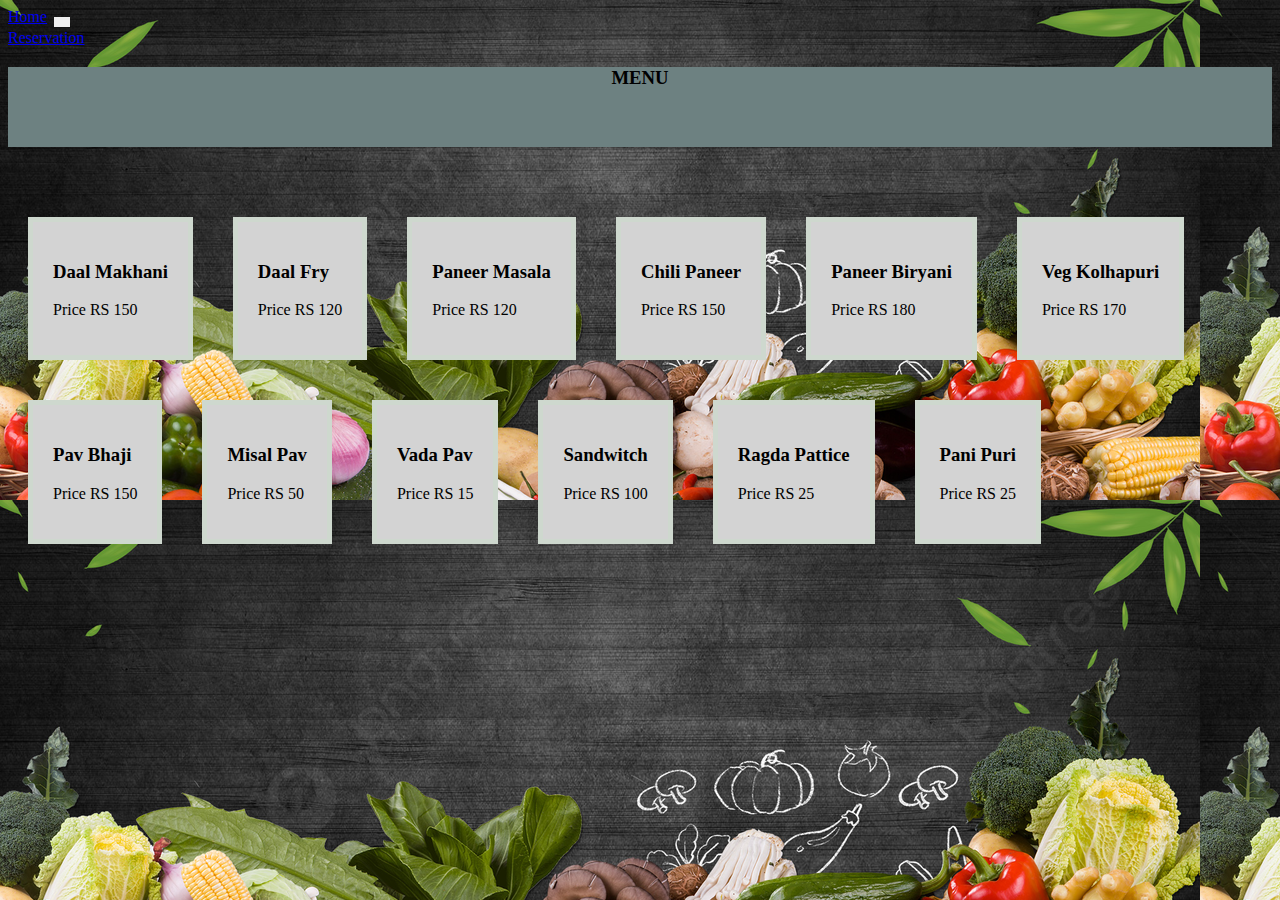
<file: menu.html>
<!DOCTYPE html>
<html lang="en">
<head>
    <meta charset="UTF-8">
    <meta http-equiv="X-UA-Compatible" content="IE=edge">
    <meta name="viewport" content="width=device-width, initial-scale=1.0">
    <title>Menu</title>

<link rel="stylesheet" href="https://cdn.jsdelivr.net/npm/bootstrap@4.1.3/dist/css/bootstrap.min.css" integrity="sha384-MCw98/SFnGE8fJT3GXwEOngsV7Zt27NXFoaoApmYm81iuXoPkFOJwJ8ERdknLPMO" crossorigin="anonymous">
   
<script src="https://code.jquery.com/jquery-3.3.1.slim.min.js" integrity="sha384-q8i/X+965DzO0rT7abK41JStQIAqVgRVzpbzo5smXKp4YfRvH+8abtTE1Pi6jizo" crossorigin="anonymous">
</script>

<script src="https://cdn.jsdelivr.net/npm/popper.js@1.14.3/dist/umd/popper.min.js" integrity="sha384-ZMP7rVo3mIykV+2+9J3UJ46jBk0WLaUAdn689aCwoqbBJiSnjAK/l8WvCWPIPm49" crossorigin="anonymous">
</script>

<script src="https://cdn.jsdelivr.net/npm/bootstrap@4.1.3/dist/js/bootstrap.min.js" integrity="sha384-ChfqqxuZUCnJSK3+MXmPNIyE6ZbWh2IMqE241rYiqJxyMiZ6OW/JmZQ5stwEULTy" crossorigin="anonymous">
</script>

<link rel="stylesheet" href="style.css">
</head>
<body>

<nav class="navbar navbar-expand-lg navbar-dark bg-dark">
  <a class="navbar-brand" href="./index.html">Home</a>
  <button class="navbar-toggler" type="button" data-toggle="collapse" data-target="#navbarNavAltMarkup" aria-controls="navbarNavAltMarkup" aria-expanded="false" aria-label="Toggle navigation">
    <span class="navbar-toggler-icon"></span>
  </button>
  <div class="collapse navbar-collapse" id="navbarNavAltMarkup">
    <div class="navbar-nav">
      <a class="nav-item nav-link" href="reservation.html">Reservation</a>
      
    </div>
  </div>
</nav>

<div class="heading">
<h3>MENU</h3>
</div>
<div class="items">
    <div class="box">
        <h3>Daal Makhani</h3>
        <p>Price RS 150</p>
    </div>
     <div class="box">
        <h3>Daal Fry</h3>
        <p>Price RS 120</p>
    </div>
     <div class="box">
        <h3>Paneer Masala</h3>
        <p>Price RS 120</p>
    </div>
     <div class="box">
        <h3>Chili Paneer</h3>
        <p>Price RS 150</p>
    </div>
     <div class="box">
        <h3>Paneer Biryani</h3>
        <p>Price RS 180</p>
    </div>
     <div class="box">
        <h3>Veg Kolhapuri</h3>
        <p>Price RS 170</p>
    </div>
</div>

<div class="items">
     <div class="box">
        <h3>Pav Bhaji</h3>
        <p>Price RS 150</p>
    </div>
     <div class="box">
        <h3>Misal Pav</h3>
        <p>Price RS 50</p>
    </div>
     <div class="box">
        <h3>Vada Pav</h3>
        <p>Price RS 15</p>
    </div>
     <div class="box">
        <h3>Sandwitch</h3>
        <p>Price RS 100</p>
    </div>
     <div class="box">
        <h3>Ragda Pattice</h3>
        <p>Price RS 25</p>
    </div>
     <div class="box">
        <h3>Pani Puri</h3>
        <p>Price RS 25</p>
    </div>
</div>


<footer class="bg-light text-center bg-dark">
</footer>

<script src="script.js"></script>
</body>
</html>
</file>
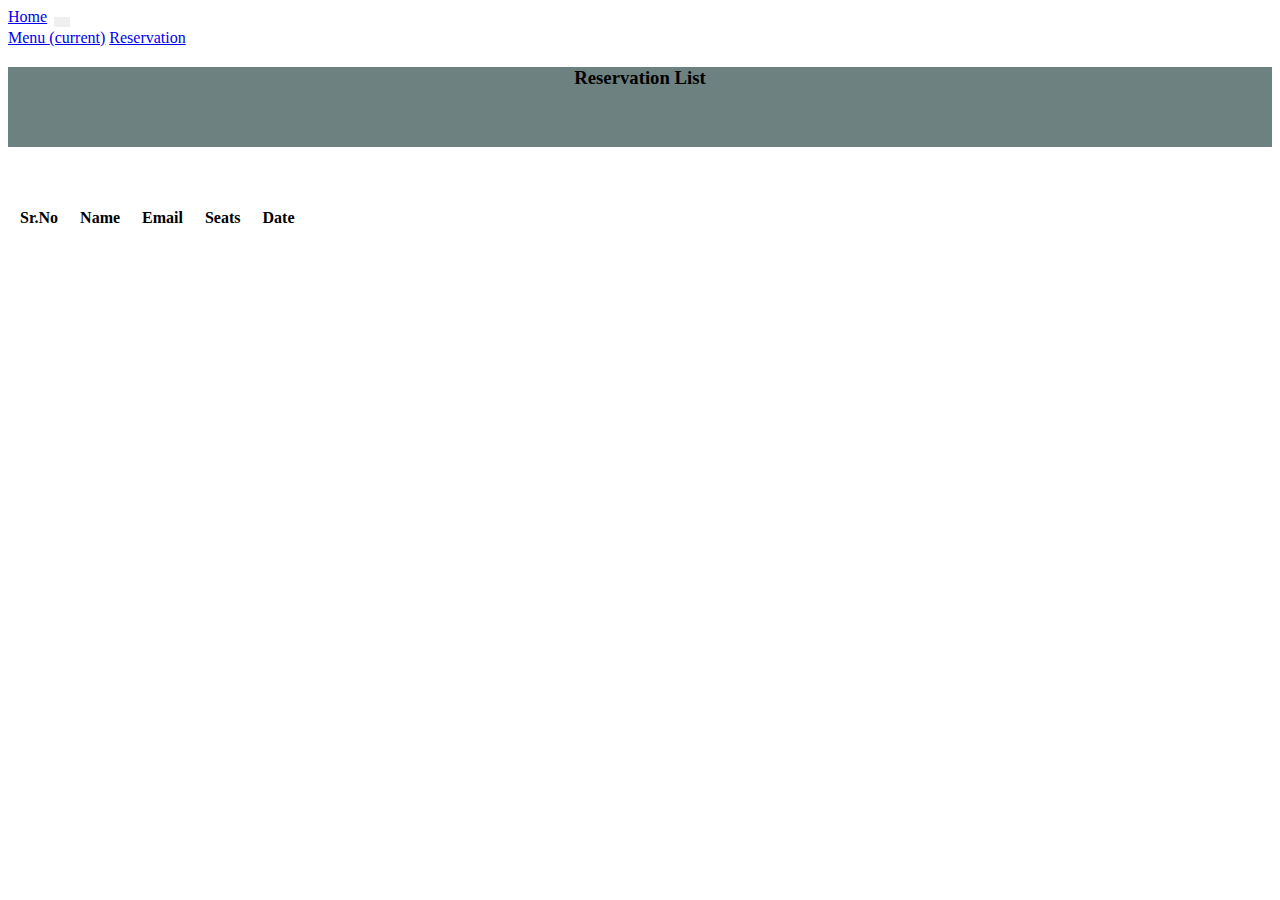
<file: reserlist.html>
<!DOCTYPE html>
<html lang="en">
<head>
    <meta charset="UTF-8">
    <meta http-equiv="X-UA-Compatible" content="IE=edge">
    <meta name="viewport" content="width=device-width, initial-scale=1.0">
    <title>Reservation List</title>
    <link rel="stylesheet" href="https://cdn.jsdelivr.net/npm/bootstrap@4.1.3/dist/css/bootstrap.min.css" integrity="sha384-MCw98/SFnGE8fJT3GXwEOngsV7Zt27NXFoaoApmYm81iuXoPkFOJwJ8ERdknLPMO" crossorigin="anonymous">
    <script src="https://code.jquery.com/jquery-3.3.1.slim.min.js" integrity="sha384-q8i/X+965DzO0rT7abK41JStQIAqVgRVzpbzo5smXKp4YfRvH+8abtTE1Pi6jizo" crossorigin="anonymous"></script>
<script src="https://cdn.jsdelivr.net/npm/popper.js@1.14.3/dist/umd/popper.min.js" integrity="sha384-ZMP7rVo3mIykV+2+9J3UJ46jBk0WLaUAdn689aCwoqbBJiSnjAK/l8WvCWPIPm49" crossorigin="anonymous"></script>
<script src="https://cdn.jsdelivr.net/npm/bootstrap@4.1.3/dist/js/bootstrap.min.js" integrity="sha384-ChfqqxuZUCnJSK3+MXmPNIyE6ZbWh2IMqE241rYiqJxyMiZ6OW/JmZQ5stwEULTy" crossorigin="anonymous"></script>
<link rel="stylesheet" href="style.css">
</head>
<body style="background-image: none;">

    <nav class="navbar navbar-expand-lg navbar-light bg-dark">
  <a class="navbar-brand" href="index.html">Home</a>
  <button class="navbar-toggler" type="button" data-toggle="collapse" data-target="#navbarNavAltMarkup" aria-controls="navbarNavAltMarkup" aria-expanded="false" aria-label="Toggle navigation">
    <span class="navbar-toggler-icon"></span>
  </button>
  <div class="collapse navbar-collapse" id="navbarNavAltMarkup">
    <div class="navbar-nav">
      <a class="nav-item nav-link active" href="menu.html">Menu <span class="sr-only">(current)</span></a>
      <a class="nav-item nav-link" href="reservation.html">Reservation</a>
      
    </div>
  </div>
</nav>

<div>
    <div class="heading">
        <h3>Reservation List</h3>
    </div>
    
    <table>
        <thead>
            <tr>
                <th>Sr.No</th>
                <th>Name</th>
                <th>Email</th>
                <th>Seats</th>
                <th>Date</th>
            </tr>
        </thead>
        <tbody id="list">

        </tbody>
    </table>
    </div>

    <script>
        function showData(){
let display =document.getElementById("list")
let locaData = localStorage.getItem('data')
let resData = locaData !== null ? JSON.parse(locaData): []

resData.forEach((element,index) => {
    display.innerHTML += `
    <tr>
    <td>${index+1}</td>
    <td>${element.name}</td>
    <td>${element.email}</td>
    <td>${element.seats}</td>
    <td>${element.date}</td>
    </tr>
    `
});
}


showData()

    </script>
</body>
</html>
</file>
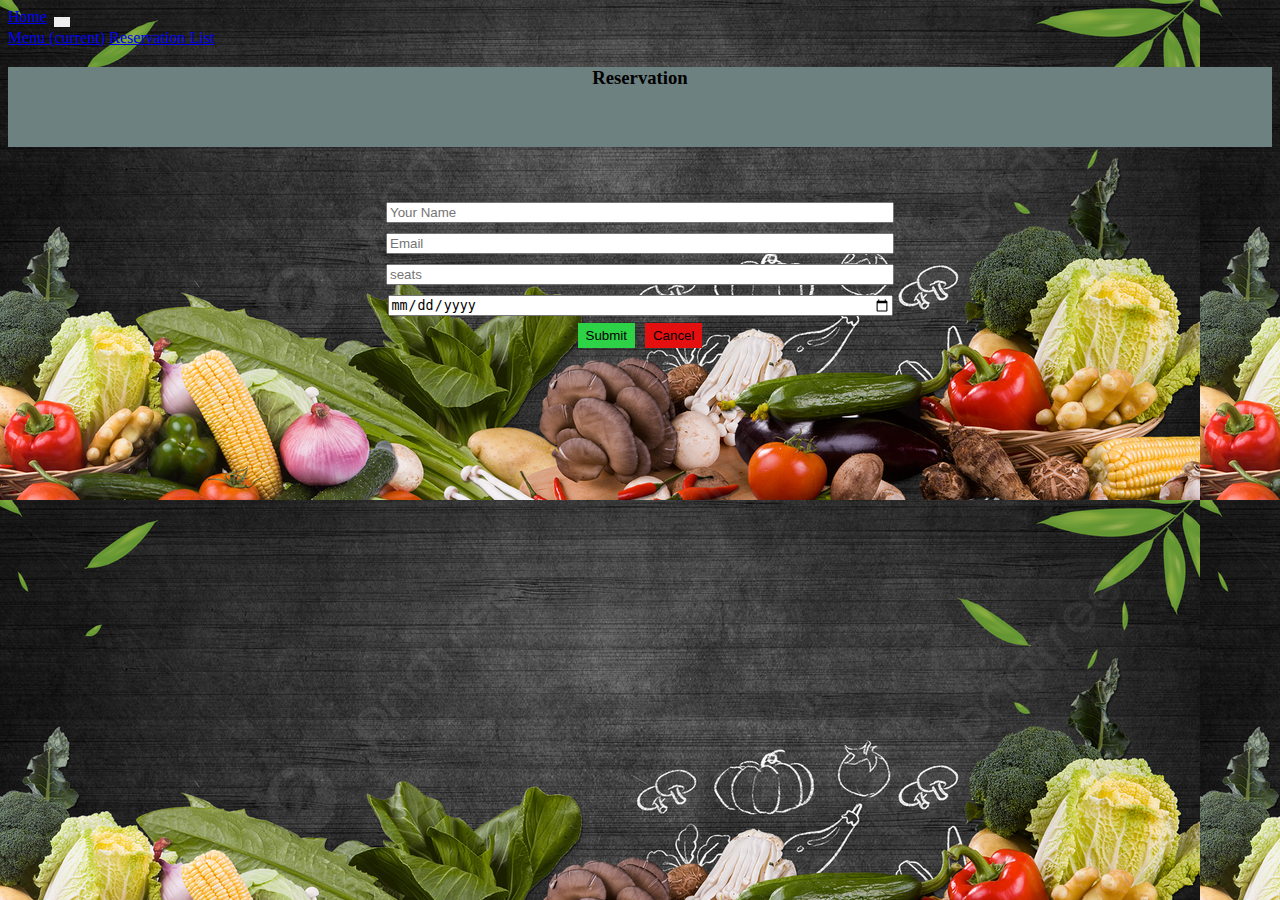
<file: reservation.html>
<!DOCTYPE html>
<html lang="en">
<head>
    <meta charset="UTF-8">
    <meta http-equiv="X-UA-Compatible" content="IE=edge">
    <meta name="viewport" content="width=device-width, initial-scale=1.0">
    <title>Reservations</title>
    <link rel="stylesheet" href="https://cdn.jsdelivr.net/npm/bootstrap@4.1.3/dist/css/bootstrap.min.css" integrity="sha384-MCw98/SFnGE8fJT3GXwEOngsV7Zt27NXFoaoApmYm81iuXoPkFOJwJ8ERdknLPMO" crossorigin="anonymous">
    <script src="https://code.jquery.com/jquery-3.3.1.slim.min.js" integrity="sha384-q8i/X+965DzO0rT7abK41JStQIAqVgRVzpbzo5smXKp4YfRvH+8abtTE1Pi6jizo" crossorigin="anonymous"></script>
<script src="https://cdn.jsdelivr.net/npm/popper.js@1.14.3/dist/umd/popper.min.js" integrity="sha384-ZMP7rVo3mIykV+2+9J3UJ46jBk0WLaUAdn689aCwoqbBJiSnjAK/l8WvCWPIPm49" crossorigin="anonymous"></script>
<script src="https://cdn.jsdelivr.net/npm/bootstrap@4.1.3/dist/js/bootstrap.min.js" integrity="sha384-ChfqqxuZUCnJSK3+MXmPNIyE6ZbWh2IMqE241rYiqJxyMiZ6OW/JmZQ5stwEULTy" crossorigin="anonymous"></script>
<link rel="stylesheet" href="style.css">
</head>
<body>
    <nav class="navbar navbar-expand-lg navbar-light bg-dark">
  <a class="navbar-brand" href="index.html">Home</a>
  <button class="navbar-toggler" type="button" data-toggle="collapse" data-target="#navbarNavAltMarkup" aria-controls="navbarNavAltMarkup" aria-expanded="false" aria-label="Toggle navigation">
    <span class="navbar-toggler-icon"></span>
  </button>
  <div class="collapse navbar-collapse" id="navbarNavAltMarkup">
    <div class="navbar-nav">
      <a class="nav-item nav-link active" href="menu.html">Menu <span class="sr-only">(current)</span></a>
      <a class="nav-item nav-link" href="reserlist.html">Reservation List</a>
      
    </div>
  </div>
</nav>


<div class="heading">
<h3>Reservation</h3>
</div>

<form onsubmit="event.preventDefault()">
    <div class="frm">
        <div class="frm1">
<input type="text" placeholder="Your Name" id="name" name="name">
<input type="text" placeholder="Email" id="email" name="email">
<input type="number" placeholder="seats" id="seats" name="seats">
<input type="date" name="date" id="date" placeholder="Enter Date">

<div class="btn">
<button id="submit">Submit</button>
<button id="cancel">Cancel</button>

</div>
</div>

    </div>
</form>

<script src="./script.js"></script>
</body>
</html>
</file>
<file: style.css>
body{
    background-image: url(./Image.jpeg);
    background-size: auto;
    /* background-repeat:initial; */
    position: relative;
}
.container{
    align-items: center;
    display: flex;
    flex-direction: column;
    margin:0 auto;
}

pre{
    font-size:80px;
    font-family:Copperplate, Copperplate Gothic Light, fantasy;
    color: rgb(248, 245, 231);
   
}
.heading{
    background-color: rgb(109, 129, 129);
    margin-top: 20px;
    margin-bottom: 50px;
   height: 80px;
}

.heading h3{
    text-align: center;
    
}

.items{
    display: flex;
    
}
.box{
     background-color: lightgrey;
  width: auto;
  border: 5px solid rgb(206, 216, 206);
  
  padding: 20px;
  margin: 20px;
}

.frm1{
    display:flex ;
    flex-direction: column;
     align-items: center;
     margin-top: 20px;
    
}
.btn{
    align-items: center;
}

input{
    width: 500px;
    margin: 5px;
}
button{
    border: none;
    padding: 5px 8px;
    margin: 2px 3px;
    
    cursor: pointer;
}
#submit{
background-color: rgb(46, 210, 70);
}
#cancel{
    background-color: rgb(228, 16, 16);
}
.body{
    align-items: center;
}
th{
     padding: 10px;
}
td{
    padding: 10px;
}
</file>
